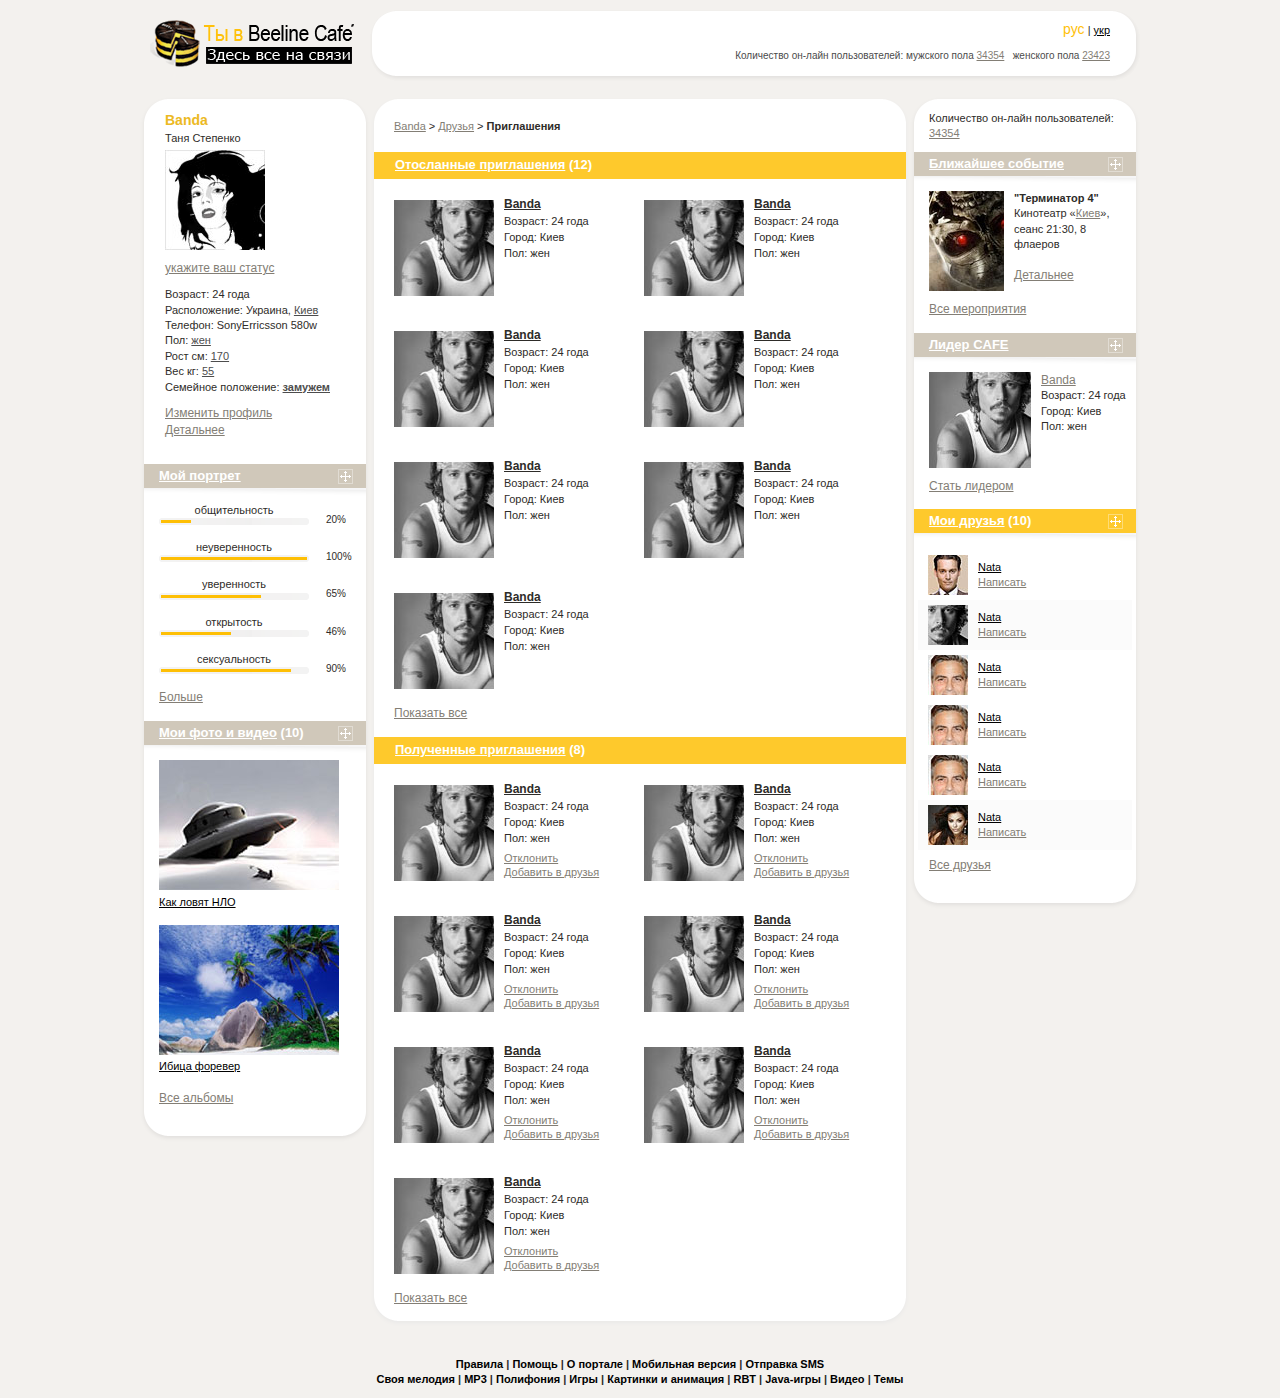
<file: _/club4/Priglasheniya.html>
<!DOCTYPE html PUBLIC "-//W3C//DTD XHTML 1.1//EN" "http://www.w3.org/TR/xhtml11/DTD/xhtml11.dtd">
<html xmlns="http://www.w3.org/1999/xhtml" xml:lang="ru">
<head>
	<meta http-equiv="Content-Type" content="text/html; charset=utf-8" />
	<title>Билайн-Кафе</title>

	<link rel="stylesheet" type="text/css" href="css/reset.css" media="all" />
	<link rel="stylesheet" type="text/css" href="css/base.css" media="all" />
	<link rel="stylesheet" type="text/css" href="css/palettes.css" media="all" />
</head>

<body>
	<div class="wrapper">
		<a href="#"><img src="img/logo.png" alt="Билайн Кафе" id="logo" /></a>
		
		<div id="menu">
			<p class="flr"><span class="bee">рус</span> | <a href="#">укр</a></p>
			<p class="b-stat-nolog">Количество он-лайн пользователей:  мужского пола <a href="#">34354</a> &nbsp; женского пола <a href="#">23423</a></p>
		</div>
		<div class="clear">&nbsp;</div>

	</div>

	<div class="wrapper wrapper-grid-1">

		<!-- Left Column  -->
		<div id="x-left">
			<div class="top">
				<dl class="card-user">
					<dt>Banda</dt>
					<dd>
						Таня Степенко
						<div class="ph">
							<img src="data/ava1.jpg" alt="" />
						</div>
						<p class="big"><a href="#">укажите ваш статус</a></p>
						<p>
							Возраст: 24 года<br />
							Расположение: Украина, <a href="#">Киев</a><br />
							Телефон: SonyErricsson 580w<br />
							Пол: <a href="#">жен</a><br />
							Рост см: <a href="#">170</a><br />
							Вес кг: <a href="#">55</a><br />
							Семейное положение: <strong><a href="#">замужем</a></strong>
						</p>
						<p class="big">
							<a href="#">Изменить профиль</a><br />
							<a href="#">Детальнее</a>
						</p>
					</dd>
				</dl>
			</div>
			<div class="palette" id="p-portrait">
				<h2 class="grey"><a href="#">Мой портрет</a></h2>
				<p>
					общительность
					<span class="rail"><img src="img/x.png" width="30" /></span>
					<span class="unit">20%</span>
				</p>
				<p>
					неуверенность
					<span class="rail"><img src="img/x.png" width="146" /></span>
					<span class="unit">100%</span>
				</p>
				<p>
					уверенность
					<span class="rail"><img src="img/x.png" width="100" /></span>
					<span class="unit">65%</span>
				</p>
				<p>
					открытость
					<span class="rail"><img src="img/x.png" width="70" /></span>
					<span class="unit">46%</span>
				</p>
				<p>
					сексуальность
					<span class="rail"><img src="img/x.png" width="130" /></span>
					<span class="unit">90%</span>
				</p>

				<p class="more" style=" text-align: left;"><a href="#">Больше</a></p>

			</div>
			
			<div class="palette" id="p-media">
				<h2 class="grey"><a href="#">Мои фото и видео</a> (10)</h2>
				<p>
					<a href="#" class="invert"><img src="data/foto.1.jpg" alt="" /></a>
					<a href="#" class="invert">Как ловят НЛО</a>
				</p>
				<p>
					<a href="#" class="invert"><img src="data/foto.2.jpg" alt="" /></a>
					<a href="#" class="invert">Ибица форевер</a>
				</p>

				<p class="more"><a href="#">Все альбомы</a></p>

			</div>

			<div class="bottom">&nbsp;</div>
		</div>


		<!-- Center Column  -->
		<div id="x-center">
			<div class="top">
				<a href="#">Banda</a> &gt; <a href="#">Друзья</a> &gt; <strong>Приглашения</strong>
			</div>
			<div class="b-content">
				<h2 class="yellow-title"><a href="#">Отосланные приглашения</a> (12)</h2>
				<ul class="cfix search-people">
					<li>
						<img src="data/ava3.jpg" width="100" height="96" alt="" class="img-cover" />
						<div class="i-view">
							<h4><a href="#">Banda</a></h4>
							<p>Возраст: 24 года <br />
							Город: Киев<br />
							Пол: жен</p>
						</div>
					</li>
					<li>
						<img src="data/ava3.jpg" width="100" height="96" alt="" class="img-cover" />
						<div class="i-view">
							<h4><a href="#">Banda</a></h4>
							<p>Возраст: 24 года <br />
							Город: Киев<br />
							Пол: жен</p>
						</div>
					</li>
					<li>
						<img src="data/ava3.jpg" width="100" height="96" alt="" class="img-cover" />
						<div class="i-view">
							<h4><a href="#">Banda</a></h4>
							<p>Возраст: 24 года <br />
							Город: Киев<br />
							Пол: жен</p>
						</div>
					</li>
					<li>
						<img src="data/ava3.jpg" width="100" height="96" alt="" class="img-cover" />
						<div class="i-view">
							<h4><a href="#">Banda</a></h4>
							<p>Возраст: 24 года <br />
							Город: Киев<br />
							Пол: жен</p>
						</div>
					</li>
					<li>
						<img src="data/ava3.jpg" width="100" height="96" alt="" class="img-cover" />
						<div class="i-view">
							<h4><a href="#">Banda</a></h4>
							<p>Возраст: 24 года <br />
							Город: Киев<br />
							Пол: жен</p>
						</div>
					</li>
					<li>
						<img src="data/ava3.jpg" width="100" height="96" alt="" class="img-cover" />
						<div class="i-view">
							<h4><a href="#">Banda</a></h4>
							<p>Возраст: 24 года <br />
							Город: Киев<br />
							Пол: жен</p>
						</div>
					</li>
					<li>
						<img src="data/ava3.jpg" width="100" height="96" alt="" class="img-cover" />
						<div class="i-view">
							<h4><a href="#">Banda</a></h4>
							<p>Возраст: 24 года <br />
							Город: Киев<br />
							Пол: жен</p>
						</div>
					</li>
				</ul>
				<p class="more more-events"><a href="#">Показать все</a></p><br />
				<div class="cfix">

				<h2 class="yellow-title"><a href="#">Полученные приглашения</a> (8)</h2>
				<ul class="cfix search-people">
					<li>
						<img src="data/ava3.jpg" width="100" height="96" alt="" class="img-cover" />
						<div class="i-view">
							<h4><a href="#">Banda</a></h4>
							<p>Возраст: 24 года <br />
							Город: Киев<br />
							Пол: жен</p>
							<p class="people-modify"><a href="#">Отклонить</a><br />
							<a href="#">Добавить в друзья</a></p>
						</div>
					</li>
					<li>
						<img src="data/ava3.jpg" width="100" height="96" alt="" class="img-cover" />
						<div class="i-view">
							<h4><a href="#">Banda</a></h4>
							<p>Возраст: 24 года <br />
							Город: Киев<br />
							Пол: жен</p>
							<p class="people-modify"><a href="#">Отклонить</a><br />
							<a href="#">Добавить в друзья</a></p>
						</div>
					</li>
					<li>
						<img src="data/ava3.jpg" width="100" height="96" alt="" class="img-cover" />
						<div class="i-view">
							<h4><a href="#">Banda</a></h4>
							<p>Возраст: 24 года <br />
							Город: Киев<br />
							Пол: жен</p>
							<p class="people-modify"><a href="#">Отклонить</a><br />
							<a href="#">Добавить в друзья</a></p>
						</div>
					</li>
					<li>
						<img src="data/ava3.jpg" width="100" height="96" alt="" class="img-cover" />
						<div class="i-view">
							<h4><a href="#">Banda</a></h4>
							<p>Возраст: 24 года <br />
							Город: Киев<br />
							Пол: жен</p>
							<p class="people-modify"><a href="#">Отклонить</a><br />
							<a href="#">Добавить в друзья</a></p>
						</div>
					</li>
					<li>
						<img src="data/ava3.jpg" width="100" height="96" alt="" class="img-cover" />
						<div class="i-view">
							<h4><a href="#">Banda</a></h4>
							<p>Возраст: 24 года <br />
							Город: Киев<br />
							Пол: жен</p>
							<p class="people-modify"><a href="#">Отклонить</a><br />
							<a href="#">Добавить в друзья</a></p>
						</div>
					</li>
					<li>
						<img src="data/ava3.jpg" width="100" height="96" alt="" class="img-cover" />
						<div class="i-view">
							<h4><a href="#">Banda</a></h4>
							<p>Возраст: 24 года <br />
							Город: Киев<br />
							Пол: жен</p>
							<p class="people-modify"><a href="#">Отклонить</a><br />
							<a href="#">Добавить в друзья</a></p>
						</div>
					</li>
					<li>
						<img src="data/ava3.jpg" width="100" height="96" alt="" class="img-cover" />
						<div class="i-view">
							<h4><a href="#">Banda</a></h4>
							<p>Возраст: 24 года <br />
							Город: Киев<br />
							Пол: жен</p>
							<p class="people-modify"><a href="#">Отклонить</a><br />
							<a href="#">Добавить в друзья</a></p>
						</div>
					</li>
				</ul>
				<p class="more more-events"><a href="#">Показать все</a></p>

				<div class="cfix">

</div>
				</div>
			</div>

			<div class="bottom">&nbsp;</div>
		</div>


		<!-- Right Column  -->
		<div id="x-right" class="small-right">
			<div class="top">
				Количество он-лайн пользователей: <a href="#">34354</a>
			</div>

			<div>
				<div class="palette" id="p-event">
					<h2 class="grey"><a href="#">Ближайшее событие</a></h2>
					<p>
						<img src="data/event.jpg" alt="Терминатор 4" class="fll" />
						<strong>"Терминатор 4"</strong><br />
						Кинотеатр «<a href="#">Киев</a>», сеанс 21:30, 8 флаеров
					</p>
					<p class="big"><a href="#">Детальнее</a></p>

					<p class="more"><a href="#">Все мероприятия</a></p>
				</div>

				<div class="palette" id="p-leeder">
					<h2 class="grey"><a href="#">Лидер CAFE</a></h2>
					<p>
						<img src="data/ava3.jpg" alt="" class="fll" />
						<big><a href="#">Banda</a></big><br />
						Возраст: 24 года<br />
						Город: Киев<br />
						Пол: жен
					</p>

					<p class="more"><a href="#">Стать лидером</a></p>
				</div>

				<div class="palette" id="p-friends">
					<h2 class="yellow"><a href="#">Мои друзья</a> (10)</h2>
					<table>
						<tbody>
							<tr>
								<td><img src="data/ava.small.1.jpg" alt="" /></td>
								<td class="txt">
									<a href="#" class="name">Nata</a><br />
									<a href="#">Написать</a>
								</td>
							</tr>
							<tr class="odd">
								<td><img src="data/ava.small.2.jpg" alt="" /></td>
								<td class="txt">
									<a href="#" class="name">Nata</a><br />
									<a href="#">Написать</a>
								</td>
							</tr>
							<tr>
								<td><img src="data/ava.small.3.jpg" alt="" /></td>
								<td class="txt">
									<a href="#" class="name">Nata</a><br />
									<a href="#">Написать</a>
								</td>
							</tr>
							<tr>
								<td><img src="data/ava.small.3.jpg" alt="" /></td>
								<td class="txt">
									<a href="#" class="name">Nata</a><br />
									<a href="#">Написать</a>
								</td>
							</tr>
							<tr>
								<td><img src="data/ava.small.3.jpg" alt="" /></td>
								<td class="txt">
									<a href="#" class="name">Nata</a><br />
									<a href="#">Написать</a>
								</td>
							</tr>
							<tr class="odd">
								<td><img src="data/ava.small.4.jpg" alt="" /></td>
								<td class="txt">
									<a href="#" class="name">Nata</a><br />
									<a href="#">Написать</a>
								</td>
							</tr>
						</tbody>
					</table>

					<p class="more"><a href="#">Все друзья</a></p>
				</div>

				
			</div>

			<div class="bottom">&nbsp;</div>
		</div>
		
		<div class="clear">&nbsp;</div>

	</div>

	<div class="wrapper" id="footer">
		<a href="#">Правила</a> | <a href="#">Помощь</a> | <a href="#">О портале</a> | <a href="#">Мобильная версия</a> | <a href="#">Отправка SMS</a><br />
		<a href="#">Своя мелодия</a> | <a href="#">MP3</a> | <a href="#">Полифония</a> | <a href="#">Игры</a> | <a href="#">Картинки и анимация</a> | <a href="#">RBT</a> | <a href="#">Java-игры</a> | <a href="#">Видео</a> | <a href="#">Темы</a> 
	</div>

</body>
</html>
</file>
<file: _/club4/css/base.css>
/*
	Common styles. Only element selectors, no classes and ids!
*/
body {
	font: 11px/1.4 Verdana, sans-serif;
	color: #2e2c29;
	background: #f3f1ee;
}
a, a:visited {
	text-decoration: underline;
	color: #837e75;
}
a:hover {
	text-decoration: none;
	color: #000;
}
a.invert, a.invert:visited {
	color:#000;	
}
a.invert:hover {
	color: #837e75;
}
big, .big {
	font-size: 12px;
}
strong {
	font-weight: bold;
}
/* heads */
h5 {
	font-weight: bold;
	font-size: 12px;
}
h6 {
	margin: 5px 0;
	font-weight: normal;
}

td {
	vertical-align: middle;
}
hr {
	background: #e4e4e4;
	height: 1px;
	line-height: 1px;
	border: 0;
	margin: 15px;
}
a img {
	border: none;
	outline: none;
	text-decoration: none;
}


/*
	Usefull classes
*/
.odd, .odd td {
	background: #fbfbfb;
}
.fll { float: left; }
.flr { float: right; }
.all { text-align: left; }
.alc { text-align: center; }
.alr { text-align: right; }
.more {
	font-size: 12px;
	clear: both;
	text-align: left;
}
.bee {
	color: #ffc10b;
	font-size:14px; 
}


/* 
	UI
*/
button {
	text-align: center;
	font-size: 12px;
	font-weight: bold;
	color: #fff;
	border: 0;
	display: block;
	cursor: pointer;
}
.button1 {
	background: url(../img/form.button1.png) no-repeat;
	width: 90px;
	height: 34px;
	padding: 2px 5px 6px 5px;
}
input, select {
	font-size: inherit;
	font-family: Verdana, sans-serif;
	line-height: 16px;
	padding: 2px;
	border: 1px solid #d2d3d3;
}
.w1 { width: 30px; }
.w2 { width: 40px; float: left; }




/*
	Markup. Classes and their childs.
*/
.clear
{
	background: none;
	border: 0;
	clear: both;
	display: block;
	float: none;
	font-size: 0;
	list-style: none;
	margin: 0;
	padding: 0;
	overflow: hidden;
	visibility: hidden;
	width: 0;
	height: 0;
}
/* Horizontal wrapper and columns */
.wrapper {
	width: 1000px;
	margin: 0 auto;
	clear: both;
}
#x-center {
	float: left;
	width: 520px;
	background: #fff url(../img/bg.shadow.mid.fat.png) repeat-y;
}
#x-left {
	float: left;
	width: 230px;
	background: #fff url(../img/bg.shadow.mid.png) repeat-y;
}

/* Bottom corners */
.bottom {
	height: 30px;
	margin-top: -10px;
}
#x-center .bottom {
	background: url(../img/bg.shadow.bot.fat.png) no-repeat;
}
#x-left .bottom {
	background: url(../img/bg.shadow.bot.png) no-repeat;
}

#x-right .bottom {background-image:url(../img/side-r-btm.png)}

/* Top corners */
.top {
	padding: 14px 19px 10px 19px;
	//zoom:1
}
#x-left .top {
	padding-bottom: 15px;
}
#x-center .top {
	background: url(../img/bg.shadow.top.fat.png) no-repeat;
	line-height: 31px;
	padding-left:24px; 
}
#x-left .top {
	background: url(../img/bg.shadow.top.png) no-repeat;
}

#x-right {
	float: right;
	width: 250px;
	background: #fff url(../img/side-r-bg.png) repeat-y;
}

#x-right .top {
	background: url(../img/side-r-tp.png) no-repeat;
}

.top p {
	margin-bottom: 10px;
}




/*
	Common Blocks
*/
/* Logo */
#logo {
	margin: 20px 16px 30px 10px;
	width: 204px;
	float: left;
}

/* Menu */
#menu {
	margin-top: 10px;
	width: 770px;
	height: 71px;
	float: left;
	background: #fff url(../img/navigation-bg.png) no-repeat 0 0;
}
#menu a {
	color: #000;
}
#menu dl {
	float: left;
	width: 530px;
	height: 65px;
	margin: 2px 0 4px 20px;
	_margin-left: 10px;
	position: relative;
}
#menu dt {
	float: left;
	cursor: default;
	font-size: 13px;
	line-height: 40px;
	padding: 0 20px;
}
#menu dd {
	line-height: 28px;
	position: absolute;
	left: 20px;
	bottom: 0;
	display: none;
}
#menu p {
	clear: right;
	line-height: 14px;
	padding: 12px 30px 0 0;
	white-space: nowrap;
}

/* Footer */
#footer {
	padding: 30px 0 10px 0;
	font-weight: bold;
	text-align: center;
}
#footer a, #footer a:visited {
	color: #000;
	text-decoration: none;
}
#footer a:hover {
	text-decoration: underline;
}

/* // ---- top block ---- // */
.b-stat-nolog {color:#4b4b4b; font-size:10px; text-align:right; //zoom:1}
	.b-stat-nolog a {color:#837e75 !important}
/* -- ---- top block ---- -- */

/* // ---- forms ---- // */
.b-forms {//zoom:1;}
	.b-forms .i-p {padding:1px 1px 2px 5px; font:11px/13px Verdana,Tahoma}
	.b-forms .lbl {font-size:12px; line-height:normal; text-shadow:0 1px 0 #e8e8e8}
	.b-forms .note {display:block; clear:both; color:#aeaeae; font-size:9px; padding-top:4px}
	.b-forms select {font-size:11px; padding:1px 0}
		.b-forms select option {font-size:11px}
/* -- ---- forms ---- -- */

.m-form-authorize {position:relative; margin-top:-1px}
	.m-form-authorize .lbl {padding-bottom:6px}
	.m-form-authorize .i-p {width:176px}
	.m-form-authorize .inputs {padding-bottom:11px}
	.m-form-authorize .btn-left {position:relative; float:left; left:-2px; padding-top:2px}
	.m-form-authorize .btn-left input {border-width:0; padding:0}
	.m-form-authorize .btn-right {float:right; text-align:right; line-height:17px; padding-right:7px}

/* // ---- reg form ---- // */
.b-reg-form {height:auto !important; height:280px; min-height:280px}
	.b-reg-form p {padding-bottom:15px}
	.b-reg-form .inputs {padding-left:150px; padding-bottom:23px}
	.b-reg-form .lbl {position:relative; left:-150px; float:left; width:140px; margin-right:-150px; padding-top:2px}
	.b-reg-form select {float:left; margin-right:6px}
	.b-reg-form .i-p {float:left; width:132px}
	.b-reg-form .next-btn {font-size:13px; padding-right:9px; background:url(../img/ar-r.gif) no-repeat 100% 7px}
	.b-reg-form .our-code-sms {position:relative; width:270px; padding-bottom:11px}
		.b-reg-form .our-code-sms .reset-all {position:absolute; left:100%; bottom:13px; border-width:0; width:auto; height:auto}
			.b-reg-form .our-code-sms .reset-all a {color:#837e75 }
		.b-reg-form .our-code-sms li {float:left; width:46px; height:44px; border:2px solid #edeef0; margin:0 3px 3px 0}
		.b-reg-form .our-code-sms img {vertical-align:top}
	.b-reg-form .btn-step-2 {padding-top:10px}
	.b-reg-form .txt-view {color:#949494; padding-top:3px}
	.b-reg-form .sp {clear:both; font-size:1px; height:13px}
	.m-step-3-f {}
		.m-step-3-f .inputs {padding-bottom:12px}
		.m-step-3-f p {padding-bottom:13px; margin-bottom:0; line-height:16px}
		.m-step-3-f .i-p {width:166px}
		.star {color:#ffb500}
		.m-step-3-f .tip {position:absolute; left:196px; color:#aeaeae; font-size:11px; line-height:14px; top:1px}
		.m-step-3-f .tip-2 {top:-3px}
		.m-step-3-f .i-view {position:relative}
		.m-step-3-f .v-cb {vertical-align:middle}
			.m-step-3-f .v-cb input, .m-step-3-f .v-cb label {vertical-align:middle}
			.m-step-3-f .v-cb input {border-width:0; padding:0}
/* -- ---- reg form ---- -- */

/* // ---- m-extend-form ---- // */
.m-extend-form {padding-bottom:20px}
	.m-extend-form .lbl-t {float:left; padding:2px 10px 0 0; font-size:12px; line-height:normal}
	.m-extend-form .i-p {float:left; margin-right:10px; width:143px}
	.m-extend-form select {float:left; margin-right:10px; width:151px}
	.m-extend-form .inputs {padding-left:173px; padding-bottom:15px}
		.m-extend-form .inputs .lbl {position:relative; float:left; left:-173px; margin-right:-173px; width:165px; padding-top:2px}
	.m-extend-form .extend-form-row {padding-bottom:15px}
	.m-extend-form .extend-form-row .lbl {float:left; padding-top:2px; padding-right:21px}
	.m-extend-form .extend-form-row select {width:110px; margin-right:21px}
	.m-extend-form .extend-form-row .i-p, .m-extend-form .i-height {width:37px}
	.m-extend-form .btn {padding-left:3px}
		.m-extend-form .btn input {position:relative; left:-7px; border-width:0; padding:0; margin-bottom:3px}
/* -- ---- m-extend-form ---- -- */

.o-title {color:#febf26; font-size:18px; text-transform:uppercase; padding-bottom:16px}

.b-simple-b {line-height:normal !important; padding-left:21px; //zoom:1}

.of-bn {padding:20px 0 10px; text-align:center}

.card-user {padding-left:6px}
	.card-user dt {color:#ecb923; font-size:14px; font-weight:bold}
	.card-user dd {font-size:11px}
	.card-user dd a {color:#4d4d4d}
		.card-user dd .big a {color:#837e75}
	.card-user .ph {padding:4px 0 6px}

.b-content {padding:0 25px 0 24px}

.chk-line {padding-top:1px}
	.chk-line li {position:relative; float:left; padding:0 17px 0 16px}

.gray-title {position:relative; margin:0 -21px 17px -20px; color:#fff; font-weight: bold; font-size: 13px; line-height:24px; color: #000; padding:1px 25px 2px 21px; background-color:#d0c8ba; //zoom:1}
	.gray-title a {color:#fff !important}
.yellow-title {position:relative; margin:0 -21px 17px -20px; color:#fff; font-weight: bold; font-size: 13px; line-height:24px; color: #fff; padding:1px 25px 2px 21px; background-color:#fec92c; //zoom:1}
	.yellow-title a {color:#fff !important}
	.yellow-title small {float:right; font-size:12px; font-weight:normal}

/* // ---- search people ---- // */
.search-people {position:relative; margin-left:-20px}
	.search-people li {float:left; padding:0 0 0 130px; width:120px; height:131px}
	.search-people .img-cover {position:relative; float:left; left:-110px; margin-right:-110px; margin-top:4px}
	.search-people h4 {font-size:12px}
		.search-people h4 a {color:#2e2c29}
	.search-people p {line-height:16px}
	.search-people .people-modify {padding-top:5px; line-height:14px}
/* -- ---- search people ---- -- */

.more-events {position:relative; top:-15px; margin-bottom:-15px}

.for-editor {line-height:14px}
	.for-editor h1 {color:#837e75; font-size:18px; padding:6px 0 16px; line-height:normal}
	.for-editor p {margin-bottom:0; padding-bottom:13px}

.m-top-p {padding:19px 0 0}

.pager {
	padding:3px 0 18px;
	margin:0 115px 0 0;
	border: none;
}
.pager a {display:-moz-inline-stack; display:inline-block; padding-top:5px}
.pager img {
	vertical-align: top;
	margin:6px 0 0;
}
.pager span, .pager a.page {
	padding:6px 10px 0 3px; 
	font-size:10px;
	vertical-align:top;
	display:-moz-inline-stack; display:inline-block;
}

.pager span.page {
	background: #fec92c;
	color: #000;
}
.pager a.page {
	background: #b8b2a8;
	color: #fff;
	text-decoration: none;
}
.pager a.page:hover {
	background: #fec92c;
	color: #fff;
}

.jumper {
	position:relative;
	z-index:2; 
	float:right; 
	padding: 0;
	text-align: right;
	border: none;
	padding-top:3px;
	//margin-top:-1px
}
.jumper input {
	color:#656361; 
	width: 30px;
	padding:2px 0 3px;
	text-align:center;
	border-color:#a29e97;
	line-height:13px;
	vertical-align:bottom;
	//padding:1px 0 2px;
	//vertical-align:baseline
}

.wrapper-grid-1 {}
	.wrapper-grid-1 #x-center {width:540px; background-image:url(../img/wrapper-grid1-c-m.png)}
		.wrapper-grid-1 #x-center .bottom {background-image:url(../img/wrapper-grid1-c-b.png)}
		.wrapper-grid-1 #x-center .top {background-image:url(../img/wrapper-grid1-c-t.png)}
	.wrapper-grid-1 #x-right {width:230px; background-image:url(../img/bg.shadow.mid.png)}
		.wrapper-grid-1 #x-right .bottom {background-image:url(../img/bg.shadow.bot.png)}
		.wrapper-grid-1 #x-right .top {background-image:url(../img/bg.shadow.top.png)}

/* // ---- send message ---- // */
.send-message {padding-bottom:15px}
	.send-message textarea {border:1px solid #dedede; background-color:#f7f7f7; padding:1px 1px 2px 5px; width:478px; height:86px; margin-bottom:5px}
/* -- ---- send message ---- -- */

.list-comments {border-top:1px solid #e4e4e4; padding-bottom:18px}
	.list-comments li {border-bottom:1px solid #e4e4e4; padding:8px 7px 15px 85px}
	.list-comments .zb {background-color:#fbfbfb}
	.list-comments .img-cover {position:relative; float:left; left:-85px; margin-right:-85px}
	.list-comments .author {padding-bottom:17px}
		.list-comments .author a {color:#2e2c29}
		.list-comments .author big {color:#837e75; font-weight:bold; padding-right:24px}
			.list-comments .author big a {color:#837e75}
	.list-comments p {padding-bottom:5px}
	.prop-comments {padding-top:25px}
		.prop-comments li {position:relative; float:right; padding:0; border-bottom-width:0; margin-left:14px}
		.prop-comments .ico {position:absolute; left:0; top:-1px; height:16px; background-image:url(../img/ico-propcom.gif); font-size:1px}
		.prop-comments .ico-answer {padding-left:20px}
			.prop-comments .ico-answer .ico {width:18px; background-position:0 0}
		.prop-comments .ico-wall {padding-left:14px}
			.prop-comments .ico-wall .ico {width:14px; background-position:-18px 0}
		.prop-comments .ico-del {padding-left:16px}
			.prop-comments .ico-del .ico {width:13px; background-position:-32px 0}

.list-messages {border-top-width:0}

.vis-wall {position:relative; z-index:1; right:-23px; margin-left:auto; margin-bottom:-24px; width:127px; height:71px; background-image:url(../img/vis-wall.png); font-size:1px}

.m-profile-form .inputs {padding:0 0 12px 165px}
	.m-profile-form .inputs .lbl {left:-165px; width:163px; margin-right:-165px}
	.m-profile-form .inputs .i-p {width:166px}
	.m-profile-form .inputs .sp {height:6px}
	.m-profile-form .view-on {float:right; width:137px}
		.m-profile-form .view-on span {float:left; font-size:12px; line-height:normal; text-shadow:0 1px 0 #e8e8e8; padding-top:2px}
		.m-profile-form .view-on select {float:right; margin-right:0}
	.m-profile-form .btn {padding-top:15px}
		.m-profile-form .btn input {position:relative; left:-3px; border-width:0; padding:0}

.b-hor-tabs {width:100%; height:39px; background:#fbfbfb url(../img/b-hor-tabs-bg.png) repeat-x 0 100%; margin-bottom:18px}
	.b-hor-tabs td {background:url(../img/b-hor-tabs-brd.png) no-repeat 100% 100%; text-align:center; font-weight:bold}
		.b-hor-tabs td.lst {background-image:none}
	.b-hor-tabs a {color:#000; text-decoration:none}
	.b-hor-tabs .active {color:#fec41a; background-image:none; background-color:#fbfbfb}

.form-choose-mes {min-height:1px; height:auto !important; padding-bottom:21px}
</file>
<file: _/club4/css/palettes.css>
/*
	Main Palette classes
*/
.palette {
	margin: 0 4px;
	clear: both;
	background: #fff;
	padding-bottom: 15px;
}
#x-left .palette, #x-right .palette {
	background: #fff url(../img/bg.palette.png) no-repeat top right;
}
.palette h2 {
	font-weight: bold;
	font-size: 13px;
	line-height: 24px;
	color: #000;
	padding: 0 20px 0 15px;
}
.palette h2 a {
	color: #000;
}
.palette h2.yellow, .palette h2.grey, .palette h2.yellow a, .palette h2.grey a {
	color: #fff;
	cursor: move;
}
.palette h2.yellow { background: #fec92c url(../img/ico.dnd.yellow.png) no-repeat top right; }
.palette h2.grey   { background: #d0c8ba url(../img/ico.dnd.grey.png) no-repeat top right; }



/* 
	Main palette inners
*/
.palette p, .palette ul, .palette div, .palette table {
	margin: 15px 2px 0 15px;
}
.palette p img {
	margin: 0 10px 10px 0;
	//margin-bottom: 0;
}



/*
	List of palettes:
	#p-portrait      - My Portrait          (side)
	#p-media         - My photos & videos   (side)
	#p-find          - Find friends         (center)
	#p-find-results  - Find friends results (center)
	#p_wall          - My Wall              (center)
	#p-blog          - My Blog              (center)
	#p-blogext       - My Blog  (extended)  (center)
	#p-events        - Cafe Events          (side)
	#p-leader        - Cafe leader          (side)
	#p-friends       - My friends           (side)
	#p-calendar      - Events Calendar      (side)
	#p-tags          - Tags Cloud           (side)
*/



/*
	#p-portrait
*/
#p-portrait p {
	width: 150px;
	text-align: center;
	position: relative;
	clear: both;
}
#p-portrait .rail {
	height: 7px;
	overflow: hidden;
	background: #fff url(../img/bg.rail.png) no-repeat;
	display: block;
	text-align: left;
	line-height: 3px;
}
#p-portrait .rail img {
	height: 3px;
	margin: 2px;
	background: #febf05;
}
#p-portrait .unit {
	font:10px Arial,Helvetica;
	position: absolute;
	left: 167px;
	top: 11px;
}
#p-portrait p.big {
	text-align: left;
}



/*
	#p-media
*/
#p-media img {
	margin: 0 10px 0 0;
}



/*
	#p-find
*/
#p-find {
	background: #fff url(../img/bg.find.png) no-repeat bottom right;
}
#p-find-results {
	background: #eeebe7 url(../img/bg.find-results.png) no-repeat bottom left;
	margin-bottom: 5px;
	padding-top: 5px;
}
#p-find-results div {
	margin: 0;
	float: left;
	width: 85px;
	text-align: left;
	padding: 15px 0 10px 15px;
}



/*
	#p-wall
*/
#p-wall {
	background: #fff url(../img/bg.breaks.png) no-repeat bottom right;
}
#p-wall div {
	border-bottom: 1px solid #e4e4e4;
	margin-top: 0;
	padding: 10px;
}
#p-wall div p, #p-wall div h5, #p-wall div h6 {
	margin: 10px 0 10px 115px;
}
#p-wall .tools {
	text-align: right;
	margin-bottom: 5px;
}
#p-wall .tools a {
	padding: 1px 0 2px 20px;
	margin-left: 10px;
}
#p-wall .tools a.reply  { background: url(../img/ico.post.reply.png) no-repeat; }
#p-wall .tools a.post   { background: url(../img/ico.post.post.png) no-repeat; }
#p-wall .tools a.delete { background: url(../img/ico.post.delete.png) no-repeat; }
#p-wall img.ava {
	float: left;
	margin-right: -100%;
}
#p-wall div h5 {
	margin-top: 0;
}
#p-wall div h5 span {
	font-weight: normal;
	font-size:11px;
	margin-left: 10px;
}



/*
	#p-blog
*/
#p-blog div {
	border-bottom: 1px solid #e4e4e4;
	margin-top: 0;
	padding: 10px;
}
#p-blog div p, #p-blog div h5 {
	margin: 0;
	padding: 0;
}



/*
	#p-blogext
*/
#p-blogext div {
	border-bottom: 1px solid #e4e4e4;
	margin-top: 0;
	padding: 10px;
}
#p-blogext div p, #p-blogext div h5 {
	margin: 0;
	padding: 0;
}
#p-blogext div p img {
	float: left;
	margin: 0 10px 10px 0;
}
#p-blogext div p.alr {
	padding-top: 10px;
}

#p-blogext div.inactive p, #p-blogext div.inactive h5, #p-blogext div.inactive h6 {
	color: #9a9a9a;
}



#p-blogext .pager {
	text-align: center;
	padding: 0;
	margin: 20px 115px 0 15px;
	border: none;
}



/*
	#p-events
*/



/*
	#p-leader
*/



/*
	#p-friends
*/
#p-friends table {
	width:214px;
	margin:17px 0 0 4px; 
}
#p-friends td {
	padding: 5px 0 5px 10px;
}
#p-friends .txt {
	width:100%; padding-right:10px
}
#p-friends img {
	vertical-align: top;
}
#p-friends .icons {
	vertical-align: bottom;
	line-height: 24px;
	text-align: right;
}
#p-friends .icons img {
	position: relative;
	vertical-align: baseline;
	top: 2px;
}
#p-friends .name {color:#000}
#p-friends .more {margin-left:15px; margin-top:7px}


/*
	#p-tags
*/
#p-tags {
	line-height: 1.2;
}
#p-tags a {
	color: #837e75;
	text-decoration: none;
	padding: 2px 3px;
	margin: 0 4px 0 0;
}
#p-tags a:hover {
	text-decoration: none;
	color: #fff;
	background: #837e75;
}



/*
	#p-calendar
*/
#p-calendar div span, #p-calendar div a {
	float: left;
	margin: 0 6px 10px 0;
	width: 20px;
	display: block;
	text-indent: 2px;
	font-size: 10px;
	padding-top: 5px;
}
#p-calendar div a {
	background: #fec92c;
	color: #000;
	text-decoration: none;
}
#p-calendar div a:hover {
	color: #fff;
}
#p-calendar div span {
	background: #b8b2a8;
	color: #fff;
}
#p-calendar div span.empty {
	background: #ededed;
	color: #ededed;
}
#p-calendar p img {
	margin: 0;
}
#p-calendar div.clear {
	height: 0;
	line-height: 0;
	padding: 0;
	margin: 0;
	font-size: 0;
}
</file>
